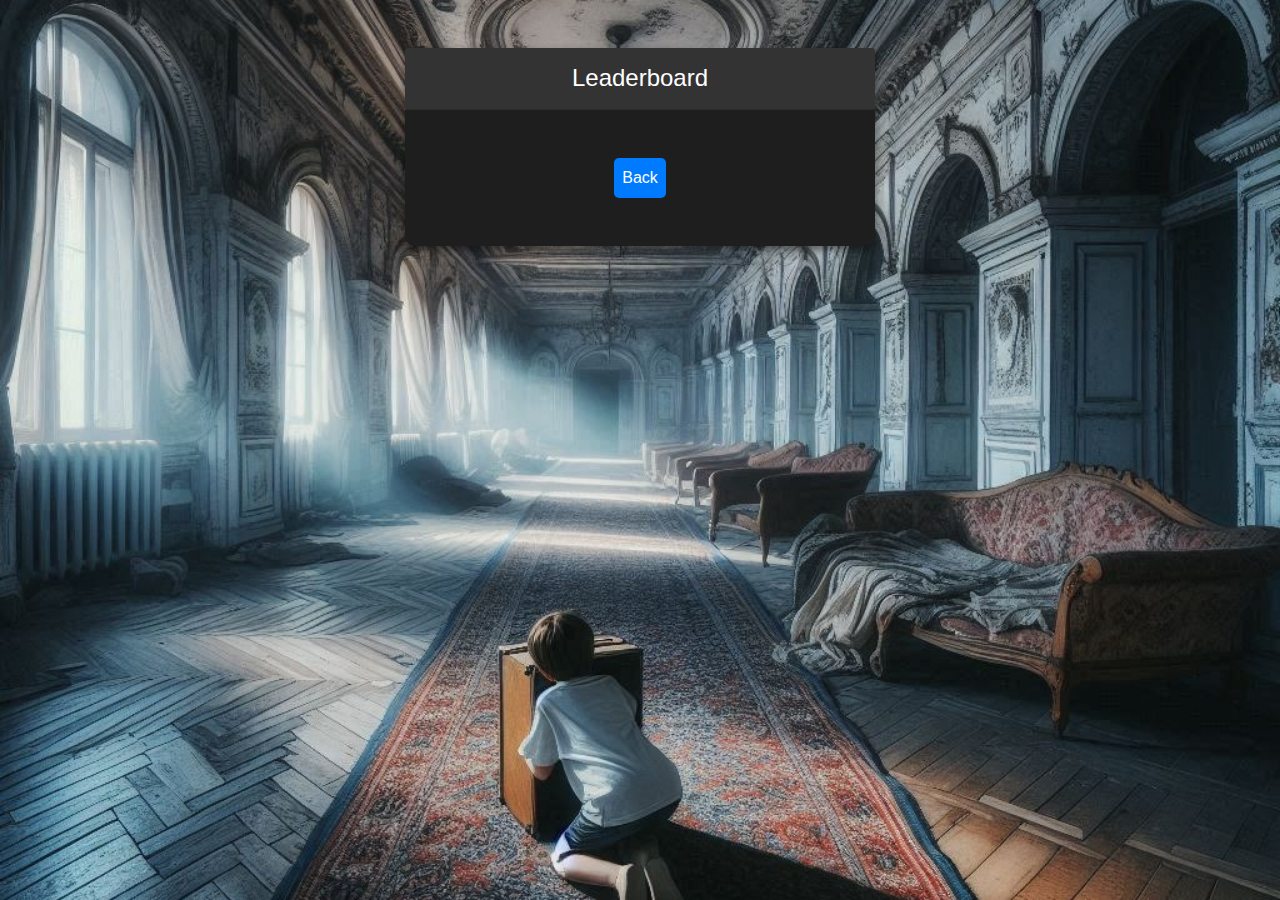
<file: leaderbord.html>
<!DOCTYPE html>
<html lang="en">
<head>
    <meta charset="UTF-8">
    <meta name="viewport" content="width=device-width, initial-scale=1.0">
    <title>Game Score Tracker</title>
    <link rel="stylesheet" href="https://stackpath.bootstrapcdn.com/bootstrap/4.5.2/css/bootstrap.min.css">
    <!-- Firebase SDK -->
    <script type="module">
        // Import required functions from the Firebase SDK
        import { initializeApp } from "https://www.gstatic.com/firebasejs/10.12.2/firebase-app.js";
        import { getDatabase, ref, push, onValue } from "https://www.gstatic.com/firebasejs/10.12.2/firebase-database.js";

        //import nama dan skor dari file lain
        import { playerScore1, wallsOpened, sisawaktu } from 'Game.js';
        import { nama } from "revisi_ke2_script.js";
        console.log(nama);
        console.log(playerScore1);
        console.log(wallsOpened);
        console.log(sisawaktu);
        // Firebase configuration for the web app
        const firebaseConfig = {
            apiKey: "AIzaSyBw8y3-rHekvNvt3tCcnW6rhRCFvupWtuc",
            authDomain: "tugas-akhir-web1-6332e.firebaseapp.com",
            databaseURL: "https://tugas-akhir-web1-6332e-default-rtdb.firebaseio.com",
            projectId: "tugas-akhir-web1-6332e",
            storageBucket: "tugas-akhir-web1-6332e.appspot.com",
            messagingSenderId: "519826560712",
            appId: "1:519826560712:web:e91c1b0e9dbf0e38b777fd"
        };

        // Initialize Firebase
        const app = initializeApp(firebaseConfig);
        const database = getDatabase(app);

        // Add score to the database and update leaderboard
        document.addEventListener('DOMContentLoaded', () => {
            // Push player data to the database
            push(ref(database, 'scores'), {
                name: nama,
                score: parseInt(playerScore1),
                wallsOpened: wallsOpened,
                remainingTime: sisawaktu
            });

            const scoreList = document.getElementById('score-list');

            onValue(ref(database, 'scores'), (snapshot) => {
                const scores = [];
                snapshot.forEach((childSnapshot) => {
                    const score = childSnapshot.val();
                    scores.push(score);
                });

                // Sort scores in descending order
                scores.sort((a, b) => b.score - a.score);

                scoreList.innerHTML = '';
                scores.forEach((score, index) => {
                    const li = document.createElement('li');
                    li.className = 'list-group-item';
                    li.textContent = `${index + 1}. ${score.name}: ${score.score}, Walls Opened: ${score.wallsOpened}, Remaining Time: ${score.remainingTime}`;
                    scoreList.appendChild(li);
                });
            });
        });
    </script>
    <style>
        body {
            background: url('background.jpg') no-repeat center center fixed;
            background-size: cover;
            color: #ffffff;
            font-family: 'Arial', sans-serif;
        }
        .card {
            background: #1e1e1e;
            border: none;
            border-radius: 10px;
            box-shadow: 0 4px 8px rgba(0, 0, 0, 0.5);
        }
        .card-header {
            background: #333;
            color: #fff;
            border-radius: 10px 10px 0 0;
            padding: 1rem;
        }
        .card-header h1 {
            margin: 0;
            font-size: 1.5rem;
        }
        .card-body {
            padding: 1.5rem;
        }
        .btn-back {
            background: #007bff;
            border: none;
            border-radius: 5px;
            padding: 0.5rem;
            font-size: 1rem;
            display: block;
            margin: 1.5rem auto;
        }
        .btn-back:hover {
            background: #0056b3;
        }
        h2 {
            margin: 1rem 0;
            font-size: 1.25rem;
        }
        .list-group-item {
            background: #2e2e2e;
            border: none;
            padding: 0.75rem;
            margin-bottom: 0.5rem;
            border-radius: 5px;
            color: #ffffff;
            box-shadow: 0 2px 4px rgba(0, 0, 0, 0.5);
        }
        .container {
            max-width: 500px;
            margin-top: 3rem;
        }
    </style>
</head>
<body>
    <div class="container">
        <div class="card">
            <div class="card-header text-center">
                <h1>Leaderboard</h1>
            </div>
            <div class="card-body">
                <ul id="score-list" class="list-group"></ul>
                <a href="revisi_ke2_home.html"><button class="btn btn-primary btn-back">Back</button></a>
            </div>
        </div>
    </div>
</body>
</html>
</file>
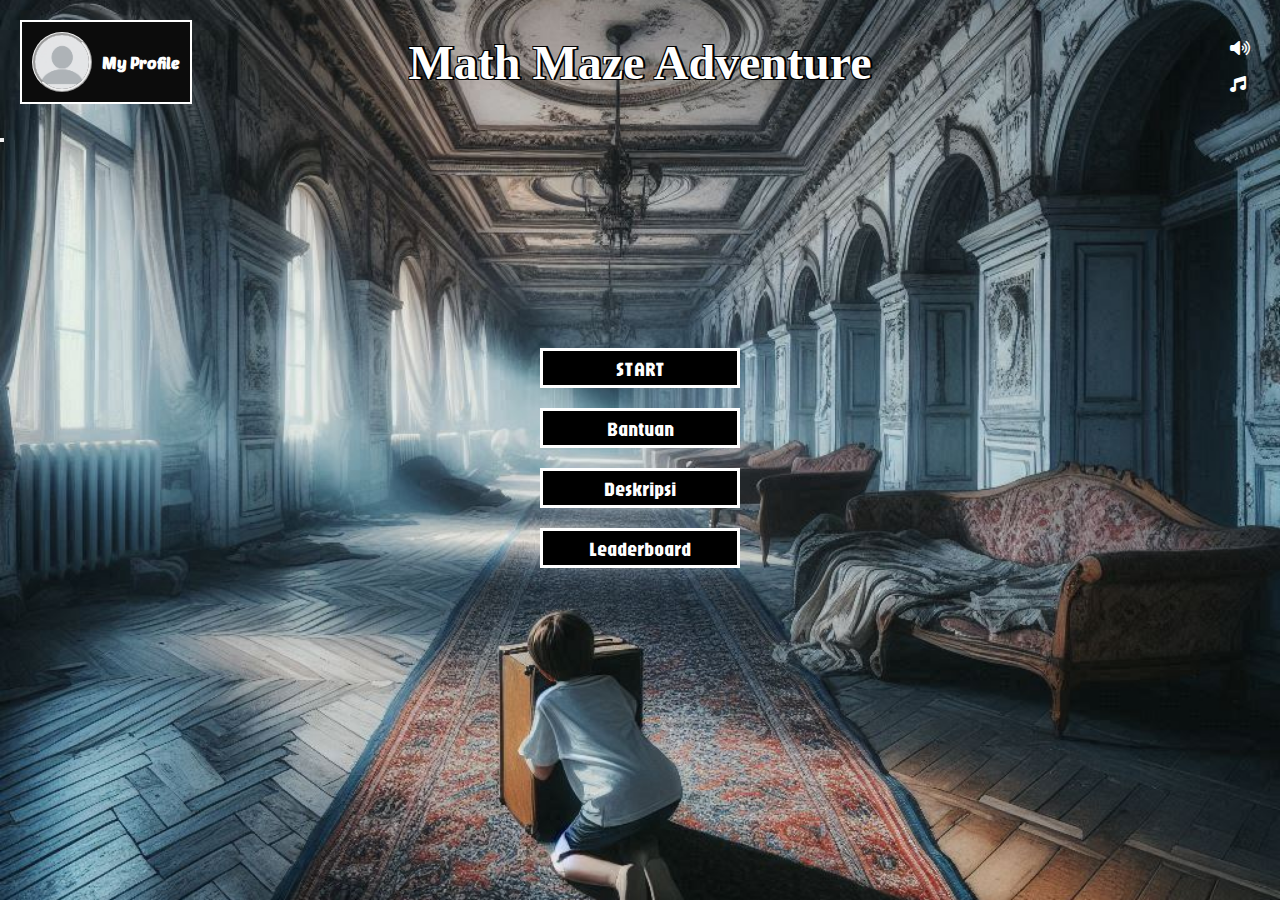
<file: revisi_ke2_home.html>
<!DOCTYPE html>
<html lang="en">
<head>
    <meta charset="UTF-8">
    <meta name="viewport" content="width=device-width, initial-scale=1.0">
    <title>Math Maze Adventure</title>
    <link href="https://fonts.googleapis.com/css2?family=IBM+Plex+Mono:ital,wght@0,100;0,200;0,300;0,400;0,500;0,600;0,700&family=Oswald:wght@200..700&family=Poetsen+One&family=Tauri&display=swap" rel="stylesheet">
    <link rel="stylesheet" href="revisi_ke2_csshome.css">
    <link rel="preconnect" href="https://fonts.googleapis.com">
    <link rel="stylesheet" href="https://cdnjs.cloudflare.com/ajax/libs/font-awesome/6.0.0-beta3/css/all.min.css">
    <link href="https://fonts.googleapis.com/css2?family=Jaro:opsz@6..72&display=swap" rel="stylesheet">
</head>
<body>
    <audio id="background-music" src="Out of Flux - Descending Chamber.mp3" type="audio/mp3"></audio>
    <div class="navbar">
        <div class="profile" id="profile">
            <img src="blank-profile-picture-973460-1280-605aadc08ede4874e1153a12.jpeg" alt="" class="image" id="profileImage">
            <h4 id="profileName">My Profile</h4>
        </div>
        <div class="name-game">
            <h1>Math Maze Adventure</h1>
        </div>
    </div>
    <div class="box-1">
        <div class="box-awal">
            <div class="play">
                <button id="startButton" class="btn mulai">START</button>
                <button class="bantuan" id="bantuanButton">Bantuan</button>
                <button class="deskripsi" id="bantuanDeskripsi">Deskripsi</button>
                <a href="leaderbord.html" ><button class="leaderboard">Leaderboard</button></a>
            </div>
        </div>
    </div>
    <div class="container-username" id="containerUsername">
        <div class="box-username">
            <h2>Masukkan Username</h2>
            <input type="text" id="username" name="" placeholder="Username" required>
            <h2>Ubah Foto Profile</h2>
            <input type="file" id="profileImageInput" accept="image/*">
            <div class="btns">
                <div class="btna" id="ubah">Ubah</div>
                <div class="btna" id="batal">Batal</div>
            </div>
        </div>
    </div>
    <div class="container-box-keyboard" id="boxKeyboard">
        <div class="box-keyboard">
            <i class="fas fa-close" id="closeKeyboard"></i>
            <div class="keyboard">
                <img src="WhatsApp Image 2024-06-21 at 20.44.13.jpeg" alt="">
            </div>
        </div>
    </div>
    <div class="container-history" id="containerHistory">
        <div class="box-history" id="boxHistory">
            <div class="history">
                <li id="closeHistory">X</li>
                <h2>STORY</h2>
                <p> 
                    Pada suatu musim panas yang cerah, seorang anak bernama Aria sedang berlibur bersama keluarganya di sebuah hotel tua yang megah. Hotel ini memiliki daya tarik utama berupa labirin misterius di ruang bawah tanahnya. Meski telah diperingatkan oleh orang tuanya, Aria yang penuh rasa penasaran memutuskan untuk menjelajahi labirin tersebut sendirian.

                    Saat memasuki labirin, Aria langsung merasakan suasana yang mencekam. Dinding-dinding batu berlumut, pencahayaan redup dari obor yang jarang-jarang, serta suara gemericik air dari kejauhan membuat suasana semakin menegangkan. Aria berjalan semakin dalam dan tanpa sadar tersesat.
                    
                    Tiba-tiba, muncul sebuah monster besar dengan taring tajam dan mata merah menyala. Monster itu berbicara, "Jika ingin lewat, kau harus menjawab soal matematika. Jika salah, kau akan tinggal di sini selamanya."
                    
                    Aria merasa lega karena dia cukup pintar di sekolah. "Baiklah, aku siap menjawab soalmu," katanya dengan suara bergetar.
                    
                    "Berapa hasil dari 7 dikali 8?" tanya monster itu.
                    
                    "56!" jawab Aria dengan yakin. Monster itu menghilang dalam asap tebal, dan Aria melanjutkan perjalanannya.
                    
                    Di tikungan berikutnya, Aria bertemu monster lain yang menanyakan, "Berapa hasil dari 144 dibagi 12?"
                    
                    "12!" jawab Aria, dan monster itu lenyap. Setiap belokan atau ruangan baru dihadapkan dengan monster yang menantangnya dengan soal matematika. Ada soal penjumlahan, pengurangan, perkalian, pembagian, dan soal cerita yang rumit. Dengan setiap jawaban yang benar, Aria semakin percaya diri.
                    
                    Akhirnya, Aria tiba di sebuah pintu besar. Sebuah suara menggema, "Jika kau dapat memecahkan ini, pintu akan terbuka dan kau akan bebas. Berapa akar kuadrat dari 256?"
                    
                    Aria berpikir keras dan menjawab, "16!"
                    
                    Pintu besar itu perlahan terbuka, memperlihatkan cahaya terang di baliknya. Aria berlari keluar dan mendapati dirinya kembali di lobi hotel, disambut pelukan hangat dari keluarganya yang sudah mencarinya sejak tadi.
                    
                    Sejak hari itu, Aria dikenal sebagai anak pemberani yang berhasil menaklukkan labirin misterius hotel dan menyelamatkan diri dengan kecerdasan matematikanya. Petualangan ini membuat Aria semakin mencintai matematika dan selalu siap menghadapi tantangan apa pun dengan percaya diri.                    
                    <br><a href="Game.html"><button type="button" id="iniHistory" href="Game.html">Main</button></a>
                </p>
            </div>
        </div>
    </div>
    <audio autoplay loop muted src="Out of Flux - Descending Chamber.mp3"></audio>
    <button id="boxBatal" class="btn"></button>
    <div class="container-deskripsi" id="containerDeskripsi">
        <div class="box-deskripsi">
            <div class="fas fa-close" id="closeDeskripsi"></div>
            <div class="slide">
                <img src="WhatsApp Image 2024-06-22 at 11.55.58.jpeg" alt="">
            </div>
            <div class="slide">
                <img src="WhatsApp Image 2024-06-22 at 11.57.24.jpeg" alt="">
            </div>
            <div class="slide">
                <img src="WhatsApp Image 2024-06-22 at 11.55.58 (2).jpeg" alt="">
            </div>
            <div class="slide">
                <img src="WhatsApp Image 2024-06-22 at 11.55.59.jpeg" alt="">
            </div>
        </div>
        <button class="prev" onclick="plusSlides(-1)">&#10094;</button>
        <button class="next" onclick="plusSlides(1)">&#10095;</button>
    </div>
    <div id="boxLevel" class="level" style="display: none;">
        <li class="fas fa-close" id="searchClose"></li>
        <div class="lev">
            <button class="btn" id="btn1">1</button>
            <button class="btn">2</button>
            <button class="fas fa-lock"></button>
            <button class="fas fa-lock"></button>
            <button class="fas fa-lock"></button>
            <button class="fas fa-lock"></button>
            <button class="fas fa-lock"></button>
            <button class="fas fa-lock"></button>
            <button class="fas fa-lock"></button>
            <button class="fas fa-lock"></button>
        </div>
    </div>
    <div class="sound">
        <i id="soundIcon" class="fas fa-volume-up" onclick="toggleSound()"></i>
        <i id="soundMusic" class="fas fa-music" ></i>
    </div>
    <audio id="soundEffect">
        <source src="X2Download.app - Click - Sound Effect (HD) (128 kbps).mp3" type="audio/mpeg">
    </audio>
    <!-- Modal for enlarged profile picture -->
    <div id="imageModal" class="modal">
        <span class="close" id="closeModal">&times;</span>
        <img class="modal-content" id="modalImage">
        <div id="caption"></div>
    </div>
    <script src="revisi_ke2_script.js" type="module"></script>
</body>
</html>
</file>
<file: revisi_ke2_csshome.css>
* {
    margin: 0;
    padding: 0;
    box-sizing: border-box;
}

body {
    background-image: url("_029f2d68-e04c-4a94-88d7-02902de50e14.jpeg");
    font-family: 'Poetsen One', sans-serif;
    color: #ffffff;
    background-position: center;
    background-size: cover;
    background-repeat: no-repeat;
    background-attachment: fixed;
}

.navbar {
    display: flex;
    justify-content: space-between;
    align-items: center;
    padding: 20px;
}

.profile {
    display: flex;
    align-items: center;
    padding: 10px;
    border: 2px solid white;
    background-color: #0C0C0C;
    cursor: pointer;
}

.profile h4 {
    margin-left: 10px;
    font-size: 16px;
}

/* Modal styling */
.modal {
    display: none;
    position: fixed;
    z-index: 1;
    padding-top: 60px;
    left: 0;
    top: 0;
    width: 100%;
    height: 100%;
    overflow: auto;
    background-color: rgb(0, 0, 0);
    background-color: rgba(0, 0, 0, 0.9);
}

.modal-content {
    margin: auto;
    display: block;
    width: 80%;
    max-width: 700px;
}

#caption {
    margin: auto;
    display: block;
    width: 80%;
    max-width: 700px;
    text-align: center;
    color: #ccc;
    padding: 10px 0;
}

.modal-content, #caption {
    animation-name: zoom;
    animation-duration: 0.6s;
}

@keyframes zoom {
    from { transform: scale(0) }
    to { transform: scale(1) }
}

.close {
    position: absolute;
    top: 15px;
    right: 35px;
    color: #f1f1f1;
    font-size: 40px;
    font-weight: bold;
    transition: 0.3s;
}

.close:hover,
.close:focus {
    color: #bbb;
    text-decoration: none;
    cursor: pointer;
}

.image {
    height: 60px;
    width: 60px;
    border-radius: 50%;
    background-repeat: no-repeat;
    background-size: cover;
    background-position: center;
    border-style: ridge;
}

.name-game {
    position: absolute;
    left: 50%;
    transform: translateX(-50%);
    text-align: center;
    border-style: 2px solid inset;
}

.name-game h1 {
    font-size: 3rem;
    font-family: "Permanent Marker", cursive;
    font-style: normal; 
    text-shadow: 
        -1px -1px 0 #000,  
        2px -1px 0 #000,
        -1px 1px 0 #000,
        2px 1px 0 #000;
    rotate: 5;
}

.nama input {
    border: none;
    background: transparent;
    border-radius: 20px;
    outline: none;
    color: white;
    font-weight: bold;
}

.nama {
    display: flex;
    justify-content: space-between;
    align-items: center;
    width: 100%;
    padding: 20px;
}

.nama label, .nama input {
    margin-bottom: 10px;
}

.nama input {
    flex: 1;
    margin-right: 10px;
    padding: 5px;
    border-radius: 5px;
    border: 1px solid #00adb5;
}

.nama button {
    padding: 5px;
    border-radius: 5px;
    border: 1px solid #00adb5;
    cursor: pointer;
    background-color: #00adb5;
    color: #222831;
    font-weight: bold;
    margin-left: 10px;
}

.nama button:hover {
    background-color: #007f86;
}

.nama .button-container {
    display: flex;
    gap: 10px;
}

.box-1 {
    display: flex;
    justify-content: center;
}

.box-awal {
    position: absolute;
    margin-top: 15%;
    padding: 2rem;
}

.play {
    text-align: center;
    display: grid;
    grid-gap: 20px;
    font-size: 20px;
}

.play button {
    height: 40px;
    width: 200px;
    cursor: pointer;
    font-weight: bold;
    font-size: 20px;
    color: white;
    border: 3px solid white;
    transition: background-color 0.3s;
    font-family: "Jaro", sans-serif;
    background-color: #000;
}

.play button:hover {
    background-color: #007f86;
}

.box-nama {
    display: none;
    justify-content: center;
    align-items: center;
    border: 1px solid white;
    background-color: #31363F;
    position: absolute;
    width: 20%;
    top: 50%;
    left: 50%;
    transform: translate(-50%, -50%);
    height: 20%;
}

.nama {
    display: flex;
    flex-direction: column;
    align-items: center;
}

.nama label, .nama input, .nama button {
    margin-bottom: 10px;
}

.nama input, .nama button {
    padding: 5px;
    border-radius: 5px;
    border: 1px solid #00adb5;
}

.nama button {
    cursor: pointer;
    background-color: #00adb5;
    color: #222831;
    font-weight: bold;
}

.nama button:hover {
    background-color: #007f86;
}

.close {
    position: absolute;
    top: 10px;
    right: 10px;
    cursor: pointer;
    color: #00adb5;
}

.close:hover {
    color: #007f86;
}

.container-box-keyboard {
    display: none;
    justify-content: center;
    align-items: center;
    width: 100%;
    height: 80vh; /* Full height to allow vertical centering */
}

.container-box-keyboard .box-keyboard i {
    position: absolute;
    top: 15px;
    right: 20px;
}

.box-keyboard {
    background-color: rgb(50, 100, 100);
    padding: 40px;
    width: 40%;
    margin: auto;   
    position: relative;
    align-items: center;
    border: 2px solid white;
}

.keyboard img {
    width: 100%;
}

.level {
    background-color: #000;
    height: 30%;
    width: 30%;
    justify-content: center;
    align-items: center;
    margin: auto;
    text-shadow: #222831;
    position: absolute;
    top: 50%;
    left: 50%;
    transform: translate(-50%, -50%);
    z-index: 20; /* Ensure it's in front */
    border: 2px solid white;
}

.level .lev {
    display: grid;
    grid-template-columns: repeat(5, 1fr);
    gap: 30px;
}

.level .lev button {
    border-style: dotted;
    padding: 20px;
    background-color: white;
    cursor: pointer;
    border-radius: 5px;
    font-size: 1rem;
    transition: background-color 0.3s;
}

.level .fa-close {
    position: absolute;
    top: 10px;
    right: 10px;
}

.level .lev button:hover {
    background-color: #393e46;
}

.sound {
    position: absolute;
    right: 10px;
    padding: 20px;
    top: 20px;
    display: grid;
    gap: 20px;
}

.container-username {
    position: absolute;
    right: 35%;
    top: 40%;
    z-index: 1;
    display: none;
}

.container-username .box-username {
    display: grid;
    padding: 30px;
    border-radius: 10px;
    background-color: black;
    text-align: center;
    color: white;
    gap: 40px;
    border: 2px solid #ffffff;
}

.box-username #username {
    padding: 20px;
    user-select: none;
    height: 50px;
    width: 400px;
    border-radius: 5px;
    border: none;
    border: 2px solid rgb(220, 218, 218);
    outline: none;
    font-size: 20px;
}

.box-username p {
    border-bottom: 2px solid black;
}

.box-username input::placeholder {
    font-size: 20px;
}

.btns {
    display: flex;
    justify-content: space-between;
}

.btna {
    font-size: 15px;
    padding: 13px 50px;
    border: 2px solid white;
    background-color: black;
    color: white;
    cursor: pointer;
    border-radius: 5px;
}

.btna:hover {
    color: white;
    background-color: black;
}

@media (max-width: 1200px) {
    .name-game h1 {
        font-size: 2rem;
    }
    .play button {
        width: 180px;
    }
    .level {
        width: 50%;
        height: 40%;
    }
    .level .lev {
        grid-template-columns: repeat(4, 1fr);
    }
}

@media (max-width: 768px) {
    .name-game h1 {
        font-size: 2rem;
    }
    .box-awal {
        margin-top: 25%;
        padding: 1rem;
    }
    .play button {
        width: 140px;
    }
    .box-nama {
        width: 40%;
        height: 30%;
    }
    .name-game {
        border-style: none;
    }
    .level {
        width: 60%;
        height: 50%;
    }
    .level .lev {
        grid-template-columns: repeat(3, 1fr);
    }
}

@media (max-width: 576px) {
    .navbar {
        padding: 10px;
    }
    .name-game h1 {
        font-size: 2rem;
    }
    .name-game {
        border-style: none;
    }
    .box-awal {
        margin-top: 30%;
        padding: 20px;
    }
    .play button {
        width: 120px;
        font-size: 0.9rem;
    }
    .box-nama {
        width: 50%;
        height: 20%;
    }
    .level {
        width: 80%;
        height: 40%;
    }
    .level .lev {
        grid-template-columns: repeat(3, 1fr);
    }
    .level {
        width: 80%;
        height: 40%;
    }
    .level .lev {
        grid-template-columns: repeat(3, 1fr);
    }
}

.container-deskripsi {
    position: relative;
    width: 700px;
    height: 400px;
    margin: auto;
    overflow: hidden;
    background-color: #007f86;
    display: none;
    align-items: center;
}

.box-deskripsi {
    display: flex;
    width: 100%;
    transition: transform 0.5s ease-in-out;
}

.slide {
    min-width: 100%;
    box-sizing: border-box;
    display: flex;
    justify-content: center; /* Center the image horizontally */
    align-items: center;   /* Center the image vertically */
}

.slide img {
    max-width: 100%;
    max-height: 100%;
    object-fit: contain; /* Ensure the image scales nicely within the slide */
}

.prev, .next {
    cursor: pointer;
    position: absolute;
    top: 50%;
    width: auto;
    padding: 16px;
    margin-top: -22px;
    color: white;
    font-weight: bold;
    font-size: 18px;
    transition: 0.6s ease;
    border-radius: 0 3px 3px 0;
    user-select: none;
}

.next {
    right: 0;
    border-radius: 3px 0 0 3px;
}

.prev:hover, .next:hover {
    background-color: rgba(0, 0, 0, 0.8);
}

#closeDeskripsi {
    position: absolute;
    right: 20px;
    top: 10px;
}

.container-history {
    margin: auto;
    width: 55%;
    position: relative;
    overflow: auto; /* Allow scrolling */
    max-height: 80vh; /* Set a fixed height */
    z-index: 1;
    display: none;
}

.container-history .history {
    flex: 1 0 100%;
    margin: 5%;
}

.history p {
    padding: 40px;
    text-align: justify;
    border: 2px solid white;
    background-color: yellow;
}

#closeHistory {
    font-size: 200%;
    color: #007f86;
    font-weight: bold;
    list-style-type: none;
    cursor: pointer;
    position: absolute;
    top: 20px; /* Adjusted to keep it within view */
    right: 10px; /* Adjusted to keep it within view */
}

.history h2 {
    position: relative;
    text-align: center;
    left: 50%;
    transform: translateX(-50%);
    z-index: 1;
    top: 40px;
}

.history li {
    position: absolute;
    top: 10px;
}

#iniHistory {
    margin: 10px;
    left: 80%;
    position: relative;
    top: 10px;
    background-color: rgb(40, 240, 50);
    padding: 10px;
    width: 20%;
    border-style: dashed;
}

#iniHistory:active {
    opacity: 0.5;
}
</file>
